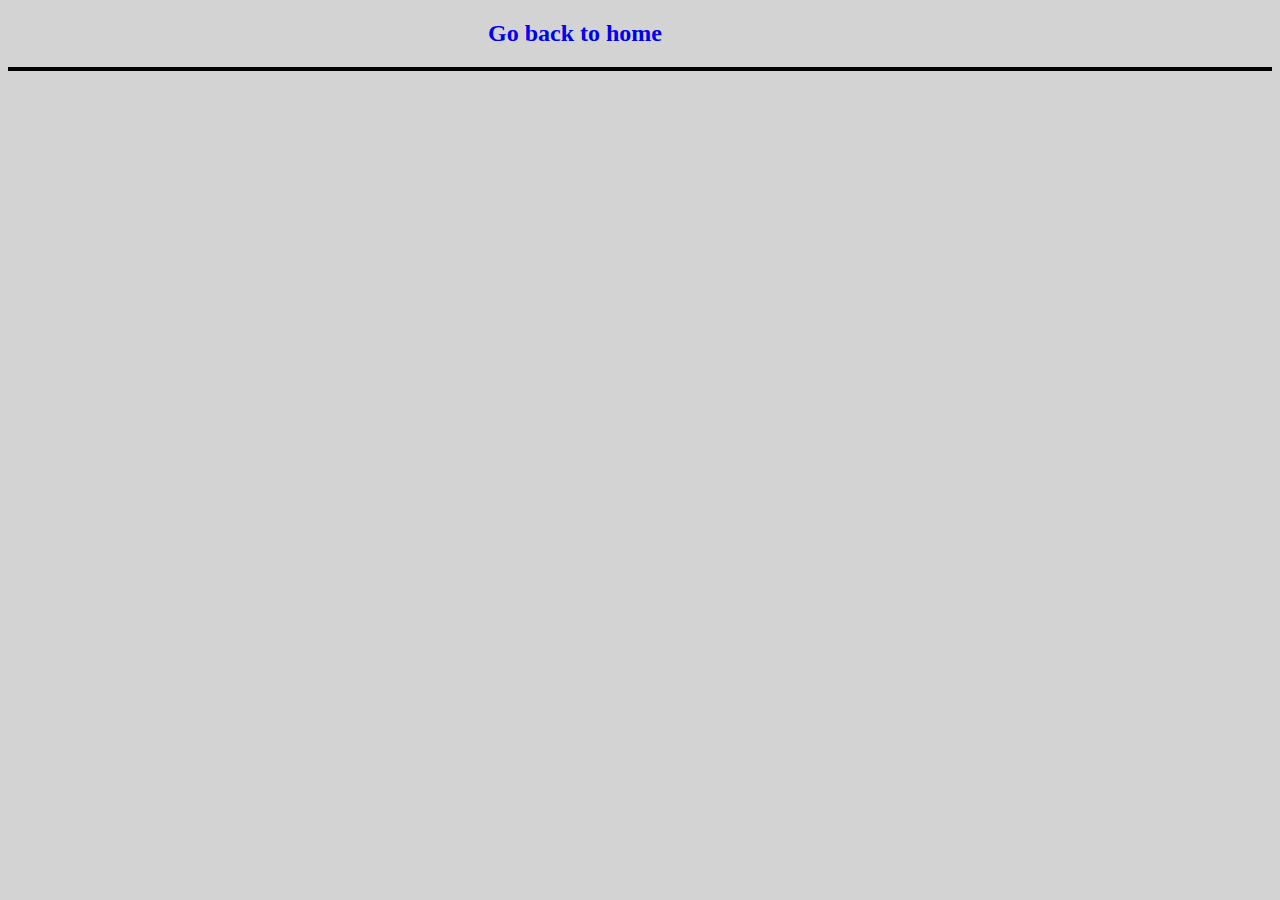
<file: favourite.html>
<!DOCTYPE html>
<html lang="en">
<head>
    <meta charset="UTF-8">
    <meta name="viewport" content="width=device-width, initial-scale=1.0">
    <link rel="stylesheet" href="./favourite.css">
    <title>My favourite Heroes</title>
</head>
<body>
    <a href="./index.html"><h2>Go back to home</h2></a>
    <div id="fav-hero-container">
    </div>
    
    <script src="./favourite.js"></script>
</body>
</html>
</file>
<file: favourite.css>
body{
    background-color: lightgray;
    background-size: cover;
    background-repeat: no-repeat;
}

#fav-hero-container{
    border: 2px solid black;
    display: flex;
    justify-content:space-evenly;
    flex-wrap: wrap;
}

.favImage{
    width: 200px;
    height: 200px;
}

a{
    text-decoration: none;
    font-size: 1rem;
    display: block;
    width: 19rem;
    margin: 0 auto;
    margin-top: 1rem;
}

#fav-hero-container div{
    align-items: center;
    display: flex;
    flex-direction: column;
}

#fav-hero-container div button{
    outline: none;
    border: none;
    margin-bottom: 20px;
}

#fav-hero-container div button:hover{
    box-shadow: blueviolet 1px 1px 5px 1px;
}

div a{
    font-size: 1rem;
    text-decoration: none;
    display: block;
    width: 11.5rem;
    margin: 0 auto;
}
.removeFav{
    padding: 1px;
    border: 2px solid black;
}
.removeFav:hover{
    cursor: pointer;
}
</file>
